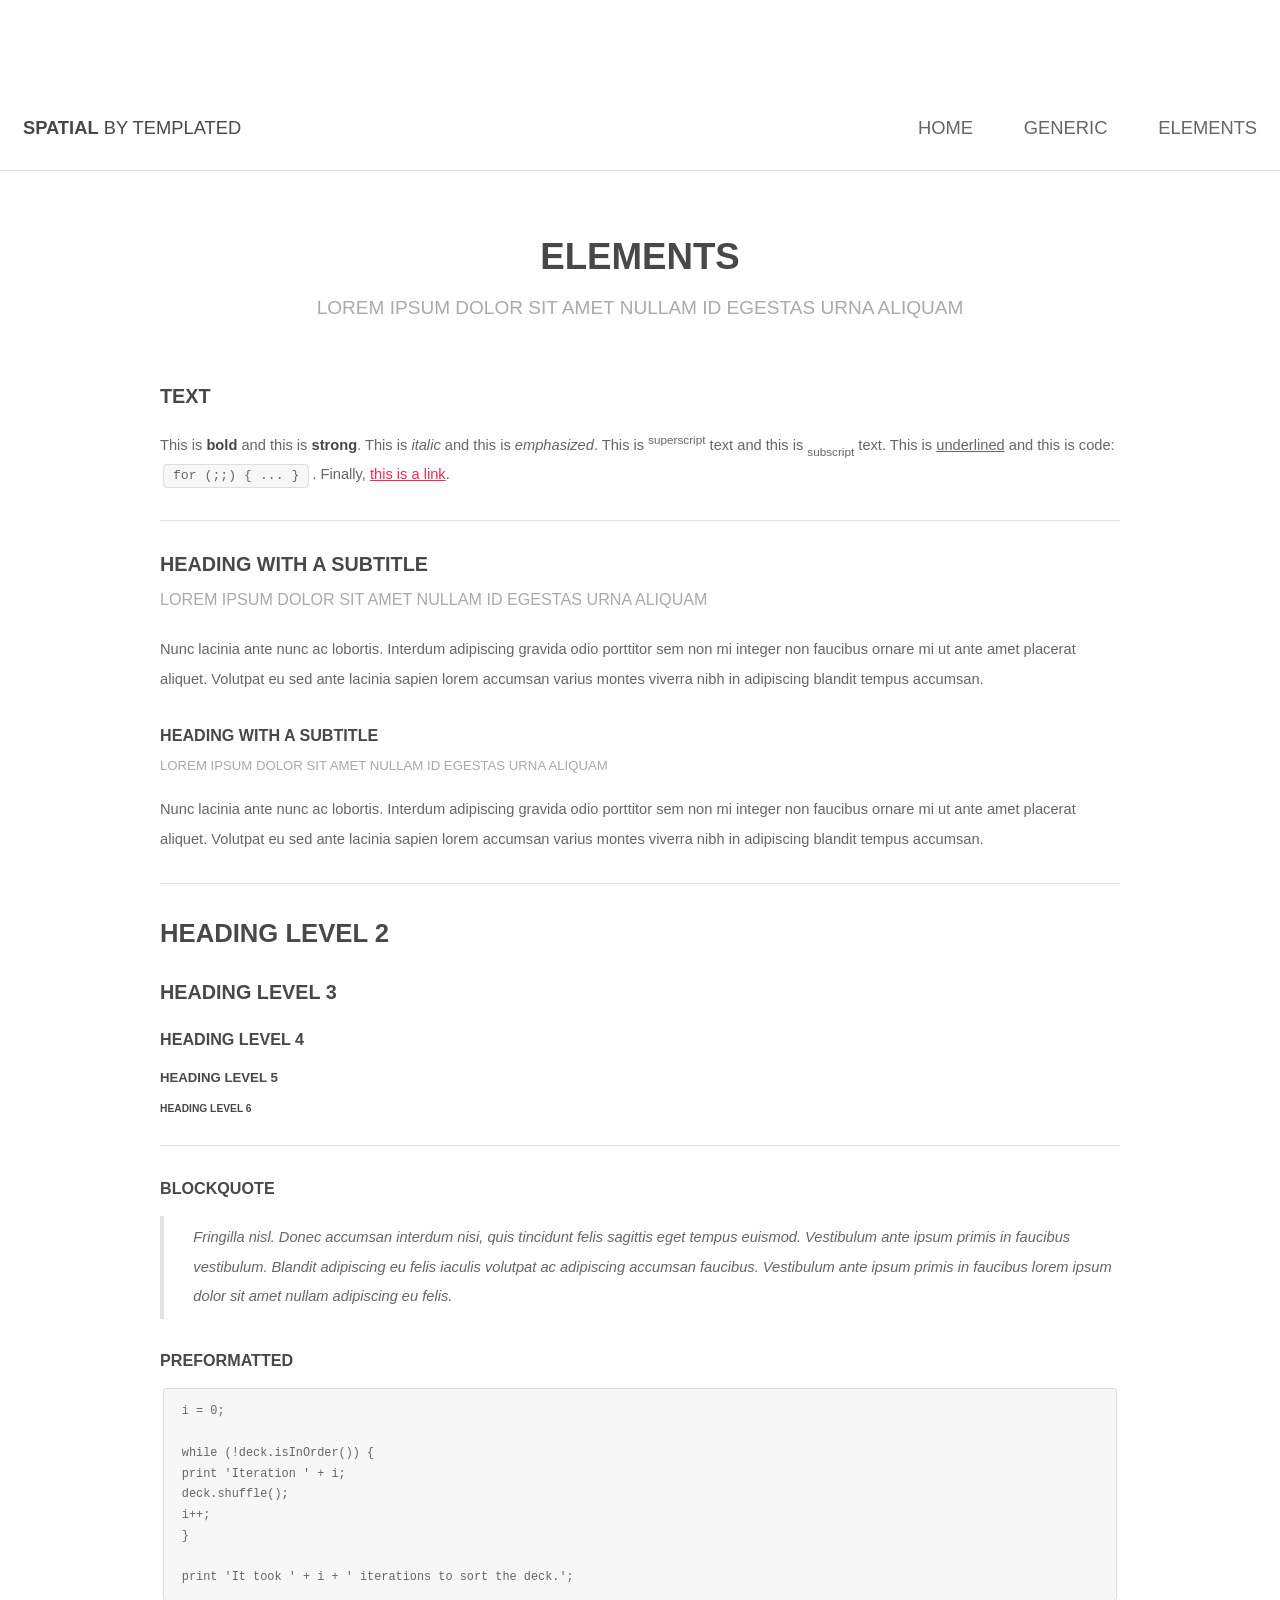
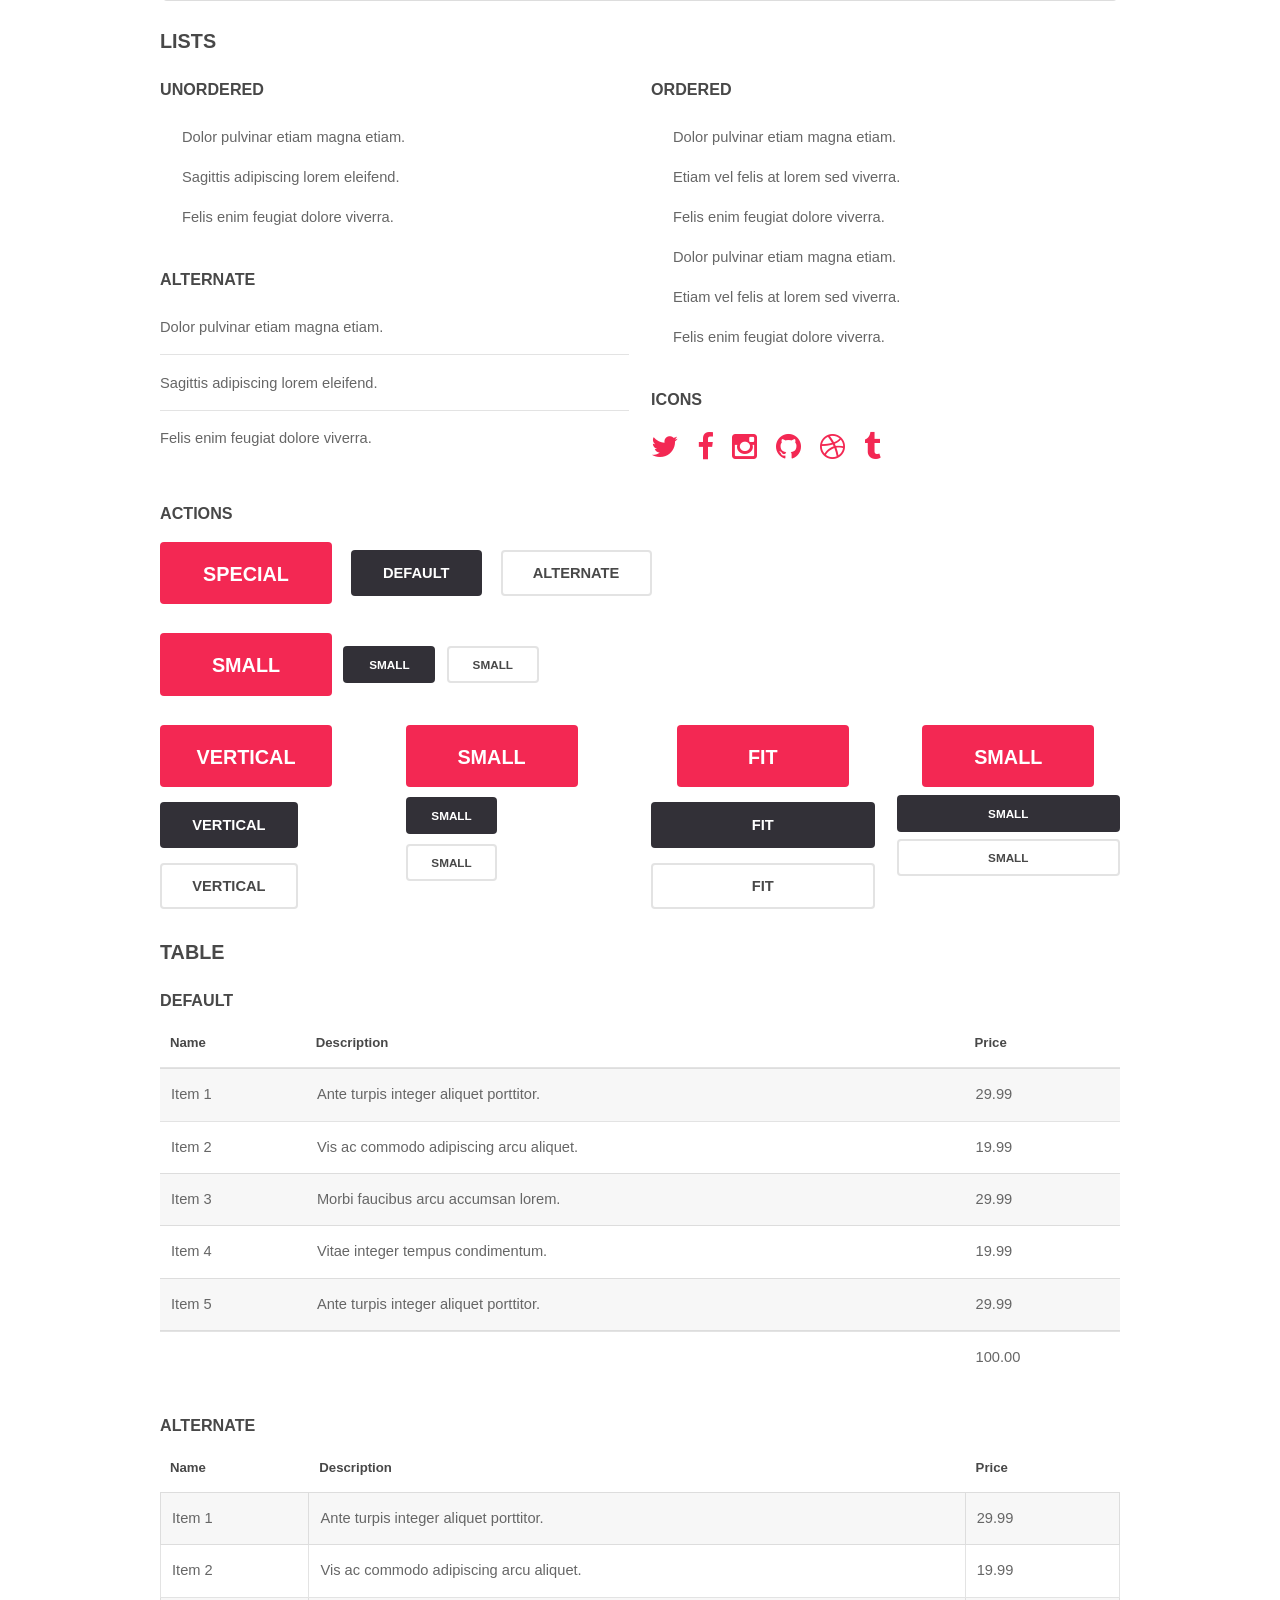
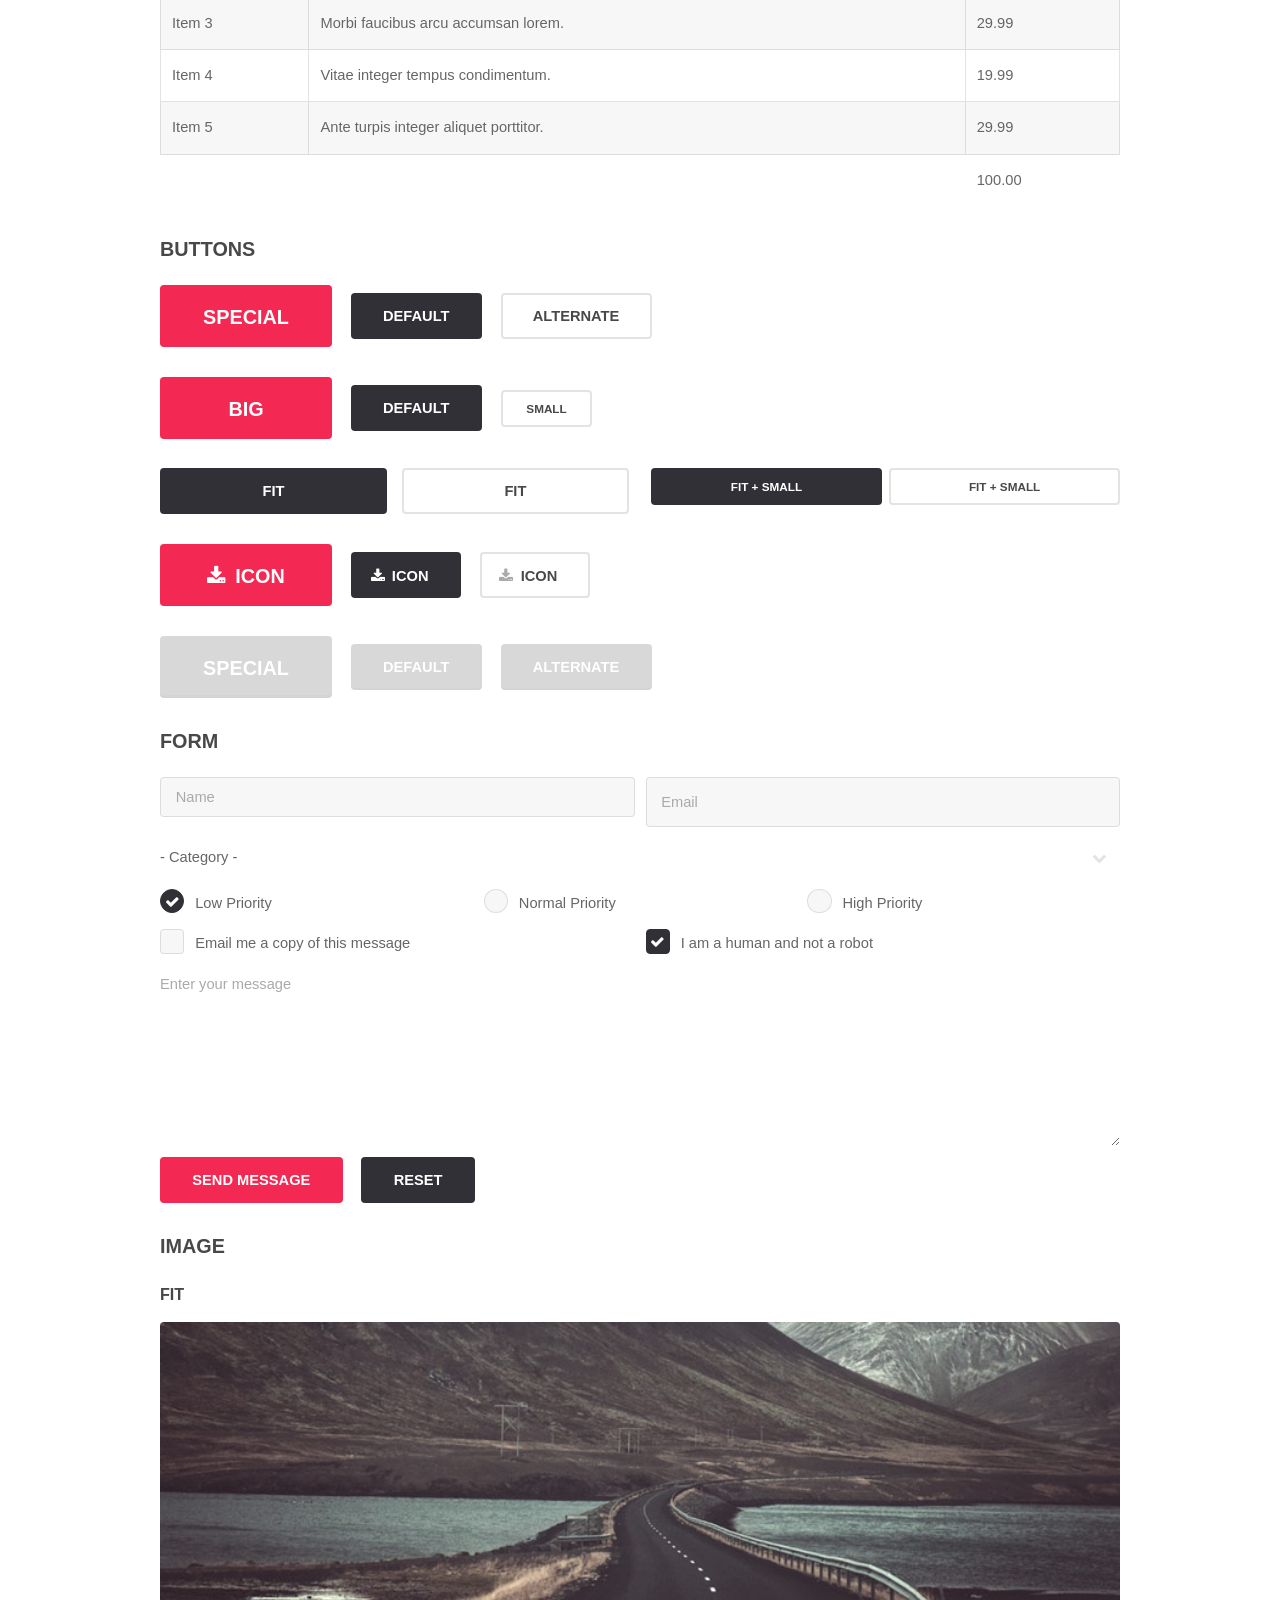
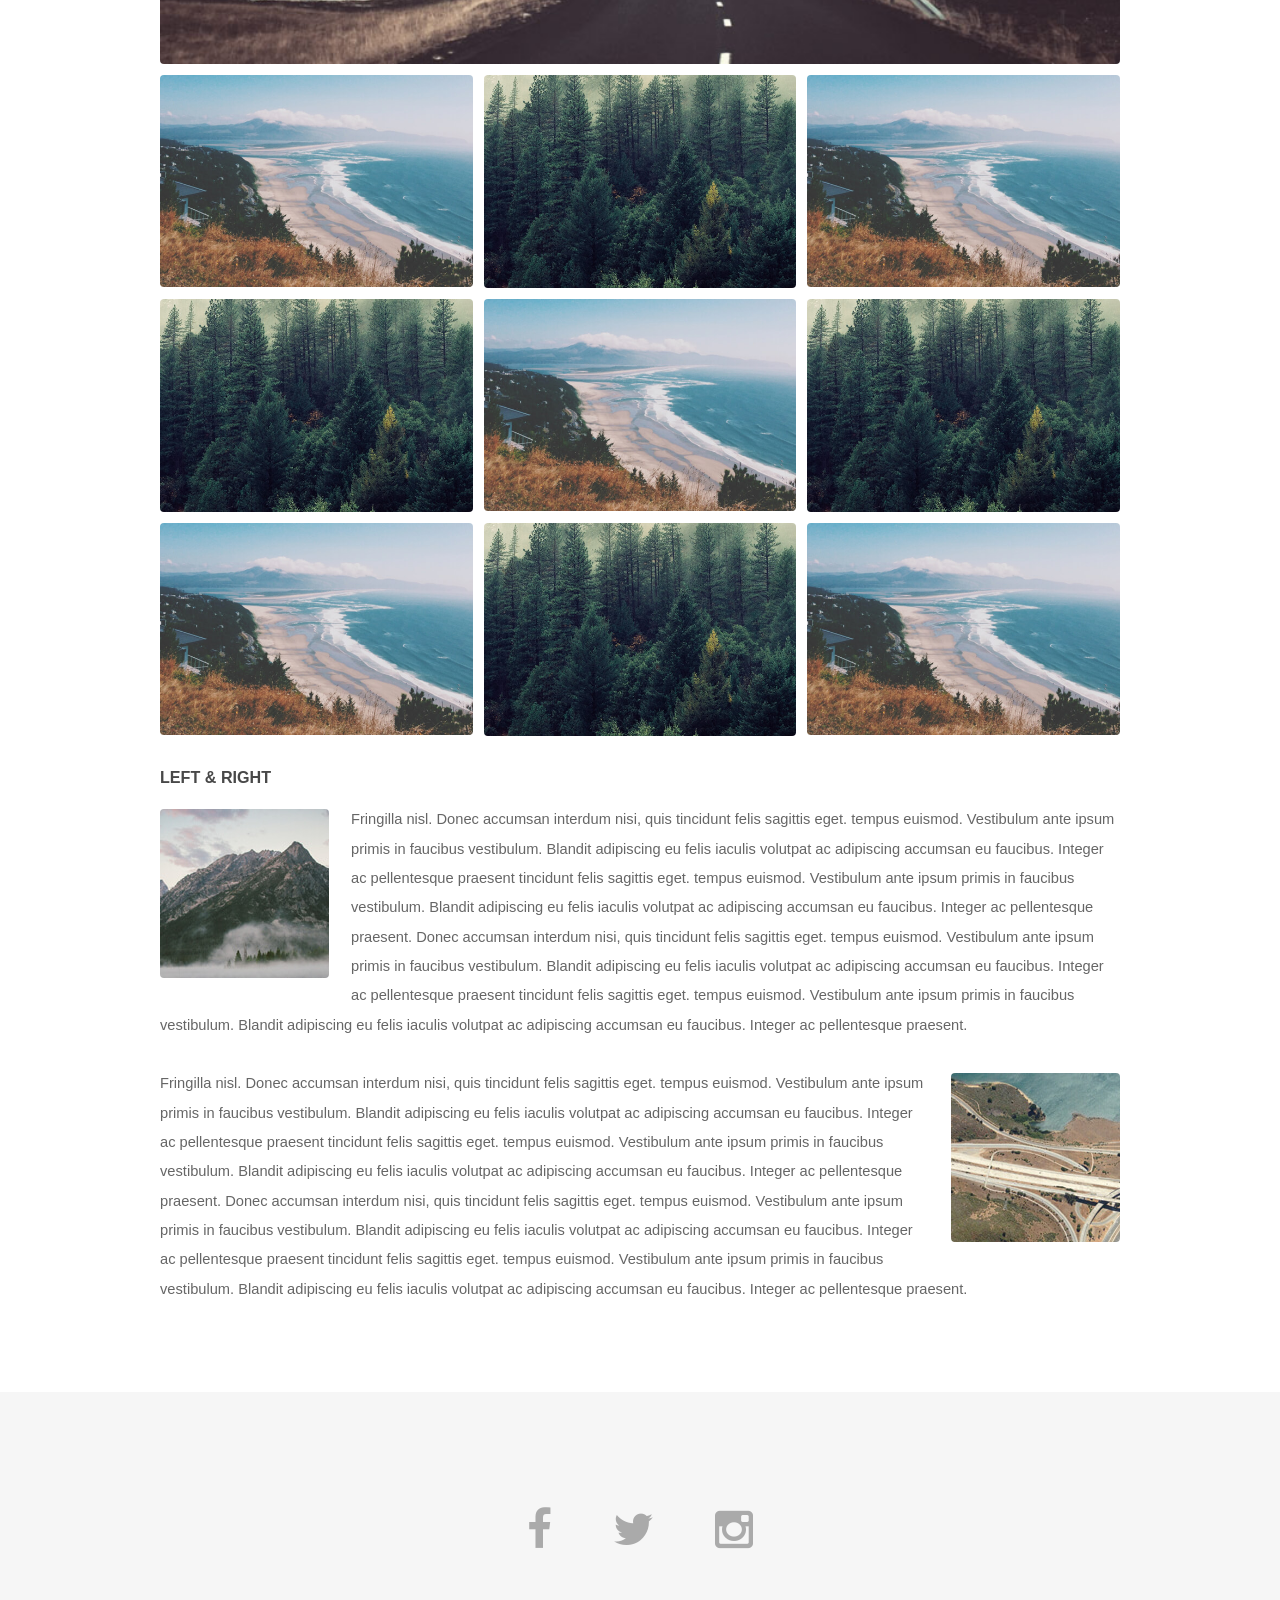
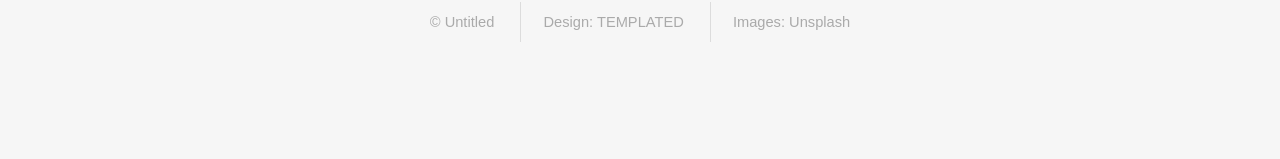
<file: elements.html>
<!DOCTYPE HTML>
<!--
	Spatial by TEMPLATED
	templated.co @templatedco
	Released for free under the Creative Commons Attribution 3.0 license (templated.co/license)
-->
<html>
	<head>
		<title>Elements - Spatial by TEMPLATED</title>
		<meta http-equiv="content-type" content="text/html; charset=utf-8" />
		<meta name="description" content="" />
		<meta name="keywords" content="" />
		<!--[if lte IE 8]><script src="js/html5shiv.js"></script><![endif]-->
		<script src="js/jquery.min.js"></script>
		<script src="js/skel.min.js"></script>
		<script src="js/skel-layers.min.js"></script>
		<script src="js/init.js"></script>
		<noscript>
			<link rel="stylesheet" href="css/skel.css" />
			<link rel="stylesheet" href="css/style.css" />
			<link rel="stylesheet" href="css/style-xlarge.css" />
		</noscript>
	</head>
	<body>

		<!-- Header -->
			<header id="header" class="skels-layers-fixed">
				<h1><strong><a href="index.html">Spatial</a></strong> by Templated</h1>
				<nav id="nav">
					<ul>
						<li><a href="index.html">Home</a></li>
						<li><a href="generic.html">Generic</a></li>
						<li><a href="elements.html">Elements</a></li>
					</ul>
				</nav>
			</header>

		<!-- Main -->
			<section id="main" class="wrapper">
				<div class="container">
					<header class="major special">
						<h2>Elements</h2>
						<p>Lorem ipsum dolor sit amet nullam id egestas urna aliquam</p>
					</header>

					<!-- Text -->
						<section>
							<h3>Text</h3>
							<p>This is <b>bold</b> and this is <strong>strong</strong>. This is <i>italic</i> and this is <em>emphasized</em>.
							This is <sup>superscript</sup> text and this is <sub>subscript</sub> text.
							This is <u>underlined</u> and this is code: <code>for (;;) { ... }</code>. Finally, <a href="#">this is a link</a>.</p>

							<hr />

							<header>
								<h3>Heading with a Subtitle</h3>
								<p>Lorem ipsum dolor sit amet nullam id egestas urna aliquam</p>
							</header>
							<p>Nunc lacinia ante nunc ac lobortis. Interdum adipiscing gravida odio porttitor sem non mi integer non faucibus ornare mi ut ante amet placerat aliquet. Volutpat eu sed ante lacinia sapien lorem accumsan varius montes viverra nibh in adipiscing blandit tempus accumsan.</p>
							<header>
								<h4>Heading with a Subtitle</h4>
								<p>Lorem ipsum dolor sit amet nullam id egestas urna aliquam</p>
							</header>
							<p>Nunc lacinia ante nunc ac lobortis. Interdum adipiscing gravida odio porttitor sem non mi integer non faucibus ornare mi ut ante amet placerat aliquet. Volutpat eu sed ante lacinia sapien lorem accumsan varius montes viverra nibh in adipiscing blandit tempus accumsan.</p>

							<hr />

							<h2>Heading Level 2</h2>
							<h3>Heading Level 3</h3>
							<h4>Heading Level 4</h4>
							<h5>Heading Level 5</h5>
							<h6>Heading Level 6</h6>

							<hr />

							<h4>Blockquote</h4>
							<blockquote>Fringilla nisl. Donec accumsan interdum nisi, quis tincidunt felis sagittis eget tempus euismod. Vestibulum ante ipsum primis in faucibus vestibulum. Blandit adipiscing eu felis iaculis volutpat ac adipiscing accumsan faucibus. Vestibulum ante ipsum primis in faucibus lorem ipsum dolor sit amet nullam adipiscing eu felis.</blockquote>

							<h4>Preformatted</h4>
							<pre><code>i = 0;

while (!deck.isInOrder()) {
print 'Iteration ' + i;
deck.shuffle();
i++;
}

print 'It took ' + i + ' iterations to sort the deck.';</code></pre>
						</section>

					<!-- Lists -->
						<section>
							<h3>Lists</h3>
							<div class="row">
								<div class="6u 12u$(xsmall)">

									<h4>Unordered</h4>
									<ul>
										<li>Dolor pulvinar etiam magna etiam.</li>
										<li>Sagittis adipiscing lorem eleifend.</li>
										<li>Felis enim feugiat dolore viverra.</li>
									</ul>

									<h4>Alternate</h4>
									<ul class="alt">
										<li>Dolor pulvinar etiam magna etiam.</li>
										<li>Sagittis adipiscing lorem eleifend.</li>
										<li>Felis enim feugiat dolore viverra.</li>
									</ul>

								</div>
								<div class="6u$ 12u$(xsmall)">

									<h4>Ordered</h4>
									<ol>
										<li>Dolor pulvinar etiam magna etiam.</li>
										<li>Etiam vel felis at lorem sed viverra.</li>
										<li>Felis enim feugiat dolore viverra.</li>
										<li>Dolor pulvinar etiam magna etiam.</li>
										<li>Etiam vel felis at lorem sed viverra.</li>
										<li>Felis enim feugiat dolore viverra.</li>
									</ol>

									<h4>Icons</h4>
									<ul class="icons">
										<li><a href="#" class="icon fa-twitter"><span class="label">Twitter</span></a></li>
										<li><a href="#" class="icon fa-facebook"><span class="label">Facebook</span></a></li>
										<li><a href="#" class="icon fa-instagram"><span class="label">Instagram</span></a></li>
										<li><a href="#" class="icon fa-github"><span class="label">Github</span></a></li>
										<li><a href="#" class="icon fa-dribbble"><span class="label">Dribbble</span></a></li>
										<li><a href="#" class="icon fa-tumblr"><span class="label">Tumblr</span></a></li>
									</ul>

								</div>
							</div>

							<h4>Actions</h4>
							<ul class="actions">
								<li><a href="#" class="button special">Special</a></li>
								<li><a href="#" class="button">Default</a></li>
								<li><a href="#" class="button alt">Alternate</a></li>
							</ul>
							<ul class="actions small">
								<li><a href="#" class="button special small">Small</a></li>
								<li><a href="#" class="button small">Small</a></li>
								<li><a href="#" class="button alt small">Small</a></li>
							</ul>
							<div class="row">
								<div class="3u 6u(small) 12u$(xsmall)">
									<ul class="actions vertical">
										<li><a href="#" class="button special">Vertical</a></li>
										<li><a href="#" class="button">Vertical</a></li>
										<li><a href="#" class="button alt">Vertical</a></li>
									</ul>
								</div>
								<div class="3u 6u$(small) 12u$(xsmall)">
									<ul class="actions vertical small">
										<li><a href="#" class="button special small">Small</a></li>
										<li><a href="#" class="button small">Small</a></li>
										<li><a href="#" class="button alt small">Small</a></li>
									</ul>
								</div>
								<div class="3u 6u(small) 12u$(xsmall)">
									<ul class="actions vertical">
										<li><a href="#" class="button special fit">Fit</a></li>
										<li><a href="#" class="button fit">Fit</a></li>
										<li><a href="#" class="button alt fit">Fit</a></li>
									</ul>
								</div>
								<div class="3u$ 6u$(small) 12u$(xsmall)">
									<ul class="actions vertical small">
										<li><a href="#" class="button special small fit">Small</a></li>
										<li><a href="#" class="button small fit">Small</a></li>
										<li><a href="#" class="button alt small fit">Small</a></li>
									</ul>
								</div>
							</div>
						</section>

					<!-- Table -->
						<section>
							<h3>Table</h3>
							<h4>Default</h4>
							<div class="table-wrapper">
								<table>
									<thead>
										<tr>
											<th>Name</th>
											<th>Description</th>
											<th>Price</th>
										</tr>
									</thead>
									<tbody>
										<tr>
											<td>Item 1</td>
											<td>Ante turpis integer aliquet porttitor.</td>
											<td>29.99</td>
										</tr>
										<tr>
											<td>Item 2</td>
											<td>Vis ac commodo adipiscing arcu aliquet.</td>
											<td>19.99</td>
										</tr>
										<tr>
											<td>Item 3</td>
											<td> Morbi faucibus arcu accumsan lorem.</td>
											<td>29.99</td>
										</tr>
										<tr>
											<td>Item 4</td>
											<td>Vitae integer tempus condimentum.</td>
											<td>19.99</td>
										</tr>
										<tr>
											<td>Item 5</td>
											<td>Ante turpis integer aliquet porttitor.</td>
											<td>29.99</td>
										</tr>
									</tbody>
									<tfoot>
										<tr>
											<td colspan="2"></td>
											<td>100.00</td>
										</tr>
									</tfoot>
								</table>
							</div>
							<h4>Alternate</h4>
							<div class="table-wrapper">
								<table class="alt">
									<thead>
										<tr>
											<th>Name</th>
											<th>Description</th>
											<th>Price</th>
										</tr>
									</thead>
									<tbody>
										<tr>
											<td>Item 1</td>
											<td>Ante turpis integer aliquet porttitor.</td>
											<td>29.99</td>
										</tr>
										<tr>
											<td>Item 2</td>
											<td>Vis ac commodo adipiscing arcu aliquet.</td>
											<td>19.99</td>
										</tr>
										<tr>
											<td>Item 3</td>
											<td> Morbi faucibus arcu accumsan lorem.</td>
											<td>29.99</td>
										</tr>
										<tr>
											<td>Item 4</td>
											<td>Vitae integer tempus condimentum.</td>
											<td>19.99</td>
										</tr>
										<tr>
											<td>Item 5</td>
											<td>Ante turpis integer aliquet porttitor.</td>
											<td>29.99</td>
										</tr>
									</tbody>
									<tfoot>
										<tr>
											<td colspan="2"></td>
											<td>100.00</td>
										</tr>
									</tfoot>
								</table>
							</div>
						</section>

					<!-- Buttons -->
						<section>
							<h3>Buttons</h3>
							<ul class="actions">
								<li><a href="#" class="button special">Special</a></li>
								<li><a href="#" class="button">Default</a></li>
								<li><a href="#" class="button alt">Alternate</a></li>
							</ul>
							<ul class="actions">
								<li><a href="#" class="button special big">Big</a></li>
								<li><a href="#" class="button">Default</a></li>
								<li><a href="#" class="button alt small">Small</a></li>
							</ul>
							<div class="row">
								<div class="6u 12u$(xsmall)">
									<ul class="actions fit">
										<li><a href="#" class="button fit">Fit</a></li>
										<li><a href="#" class="button alt fit">Fit</a></li>
									</ul>
								</div>
								<div class="6u$ 12u$(xsmall)">
									<ul class="actions fit small">
										<li><a href="#" class="button fit small">Fit + Small</a></li>
										<li><a href="#" class="button alt fit small">Fit + Small</a></li>
									</ul>
								</div>
							</div>
							<ul class="actions">
								<li><a href="#" class="button special icon fa-download">Icon</a></li>
								<li><a href="#" class="button icon fa-download">Icon</a></li>
								<li><a href="#" class="button alt icon fa-download">Icon</a></li>
							</ul>
							<ul class="actions">
								<li><span class="button special disabled">Special</span></li>
								<li><span class="button disabled">Default</span></li>
								<li><span class="button alt disabled">Alternate</span></li>
							</ul>
						</section>

					<!-- Form -->
						<section>
							<h3>Form</h3>
							<form method="post" action="#">
								<div class="row uniform 50%">
									<div class="6u 12u$(xsmall)">
										<input type="text" name="name" id="name" value="" placeholder="Name" />
									</div>
									<div class="6u$ 12u$(xsmall)">
										<input type="email" name="email" id="email" value="" placeholder="Email" />
									</div>
									<div class="12u$">
										<div class="select-wrapper">
											<select name="category" id="category">
												<option value="">- Category -</option>
												<option value="1">Manufacturing</option>
												<option value="1">Shipping</option>
												<option value="1">Administration</option>
												<option value="1">Human Resources</option>
											</select>
										</div>
									</div>
									<div class="4u 12u$(xsmall)">
										<input type="radio" id="priority-low" name="priority" checked>
										<label for="priority-low">Low Priority</label>
									</div>
									<div class="4u 12u$(xsmall)">
										<input type="radio" id="priority-normal" name="priority">
										<label for="priority-normal">Normal Priority</label>
									</div>
									<div class="4u$ 12u$(xsmall)">
										<input type="radio" id="priority-high" name="priority">
										<label for="priority-high">High Priority</label>
									</div>
									<div class="6u 12u$(small)">
										<input type="checkbox" id="copy" name="copy">
										<label for="copy">Email me a copy of this message</label>
									</div>
									<div class="6u$ 12u$(small)">
										<input type="checkbox" id="human" name="human" checked>
										<label for="human">I am a human and not a robot</label>
									</div>
									<div class="12u$">
										<textarea name="message" id="message" placeholder="Enter your message" rows="6"></textarea>
									</div>
									<div class="12u$">
										<ul class="actions">
											<li><input type="submit" value="Send Message" class="special" /></li>
											<li><input type="reset" value="Reset" /></li>
										</ul>
									</div>
								</div>
							</form>
						</section>

					<!-- Image -->
						<section>
							<h3>Image</h3>
							<h4>Fit</h4>
							<div class="box alt">
								<div class="row 50% uniform">
									<div class="12u$"><span class="image fit"><img src="images/pic01.jpg" alt="" /></span></div>
									<div class="4u"><span class="image fit"><img src="images/pic02.jpg" alt="" /></span></div>
									<div class="4u"><span class="image fit"><img src="images/pic03.jpg" alt="" /></span></div>
									<div class="4u$"><span class="image fit"><img src="images/pic02.jpg" alt="" /></span></div>
									<div class="4u"><span class="image fit"><img src="images/pic03.jpg" alt="" /></span></div>
									<div class="4u"><span class="image fit"><img src="images/pic02.jpg" alt="" /></span></div>
									<div class="4u$"><span class="image fit"><img src="images/pic03.jpg" alt="" /></span></div>
									<div class="4u"><span class="image fit"><img src="images/pic02.jpg" alt="" /></span></div>
									<div class="4u"><span class="image fit"><img src="images/pic03.jpg" alt="" /></span></div>
									<div class="4u$"><span class="image fit"><img src="images/pic02.jpg" alt="" /></span></div>
								</div>
							</div>

							<h4>Left &amp; Right</h4>
							<p><span class="image left"><img src="images/pic04.jpg" alt="" /></span>Fringilla nisl. Donec accumsan interdum nisi, quis tincidunt felis sagittis eget. tempus euismod. Vestibulum ante ipsum primis in faucibus vestibulum. Blandit adipiscing eu felis iaculis volutpat ac adipiscing accumsan eu faucibus. Integer ac pellentesque praesent tincidunt felis sagittis eget. tempus euismod. Vestibulum ante ipsum primis in faucibus vestibulum. Blandit adipiscing eu felis iaculis volutpat ac adipiscing accumsan eu faucibus. Integer ac pellentesque praesent. Donec accumsan interdum nisi, quis tincidunt felis sagittis eget. tempus euismod. Vestibulum ante ipsum primis in faucibus vestibulum. Blandit adipiscing eu felis iaculis volutpat ac adipiscing accumsan eu faucibus. Integer ac pellentesque praesent tincidunt felis sagittis eget. tempus euismod. Vestibulum ante ipsum primis in faucibus vestibulum. Blandit adipiscing eu felis iaculis volutpat ac adipiscing accumsan eu faucibus. Integer ac pellentesque praesent.</p>
							<p><span class="image right"><img src="images/pic05.jpg" alt="" /></span>Fringilla nisl. Donec accumsan interdum nisi, quis tincidunt felis sagittis eget. tempus euismod. Vestibulum ante ipsum primis in faucibus vestibulum. Blandit adipiscing eu felis iaculis volutpat ac adipiscing accumsan eu faucibus. Integer ac pellentesque praesent tincidunt felis sagittis eget. tempus euismod. Vestibulum ante ipsum primis in faucibus vestibulum. Blandit adipiscing eu felis iaculis volutpat ac adipiscing accumsan eu faucibus. Integer ac pellentesque praesent. Donec accumsan interdum nisi, quis tincidunt felis sagittis eget. tempus euismod. Vestibulum ante ipsum primis in faucibus vestibulum. Blandit adipiscing eu felis iaculis volutpat ac adipiscing accumsan eu faucibus. Integer ac pellentesque praesent tincidunt felis sagittis eget. tempus euismod. Vestibulum ante ipsum primis in faucibus vestibulum. Blandit adipiscing eu felis iaculis volutpat ac adipiscing accumsan eu faucibus. Integer ac pellentesque praesent.</p>
						</section>

				</div>
			</section>

		<!-- Footer -->
			<footer id="footer">
				<div class="container">
					<ul class="icons">
						<li><a href="#" class="icon fa-facebook"></a></li>
						<li><a href="#" class="icon fa-twitter"></a></li>
						<li><a href="#" class="icon fa-instagram"></a></li>
					</ul>
					<ul class="copyright">
						<li>&copy; Untitled</li>
						<li>Design: <a href="http://templated.co">TEMPLATED</a></li>
						<li>Images: <a href="http://unsplash.com">Unsplash</a></li>
					</ul>
				</div>
			</footer>

	</body>
</html>
</file>
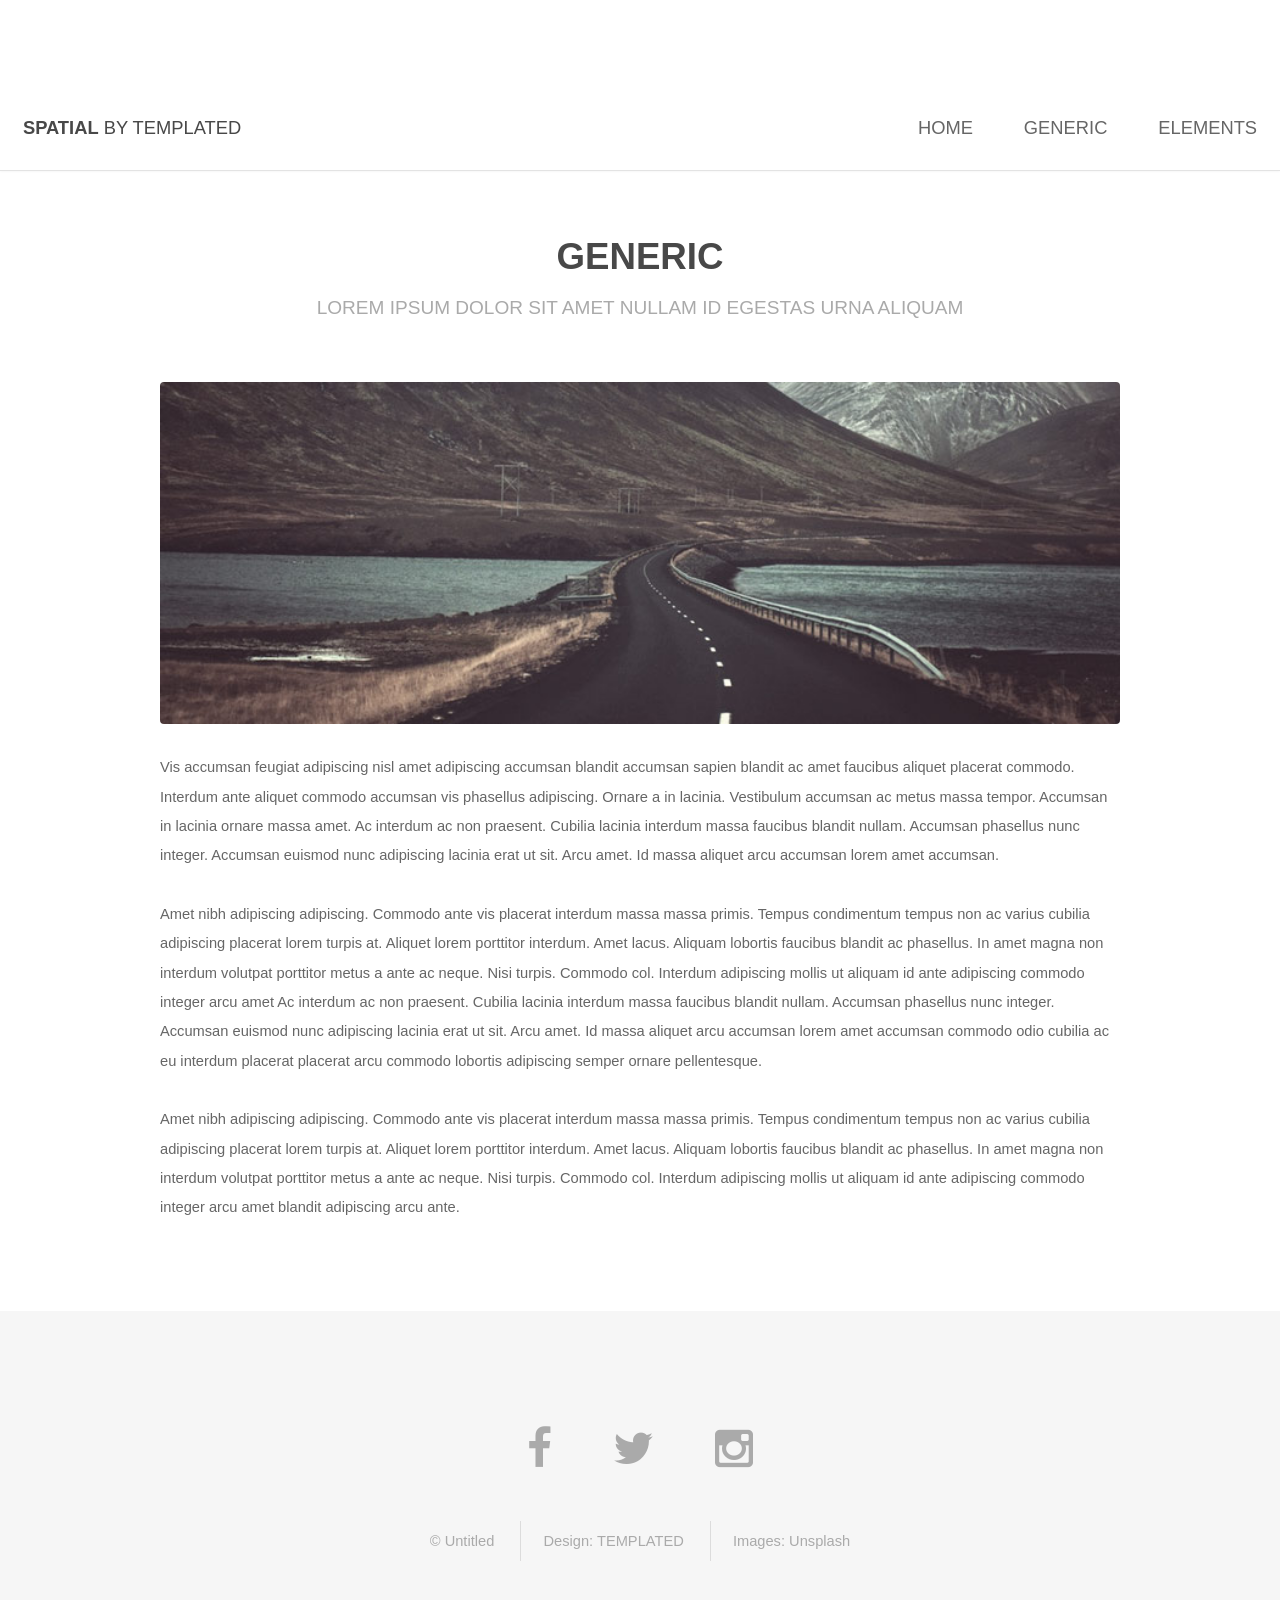
<file: generic.html>
<!DOCTYPE HTML>
<!--
	Spatial by TEMPLATED
	templated.co @templatedco
	Released for free under the Creative Commons Attribution 3.0 license (templated.co/license)
-->
<html>
	<head>
		<title>Generic - Spatial by TEMPLATED</title>
		<meta http-equiv="content-type" content="text/html; charset=utf-8" />
		<meta name="description" content="" />
		<meta name="keywords" content="" />
		<!--[if lte IE 8]><script src="js/html5shiv.js"></script><![endif]-->
		<script src="js/jquery.min.js"></script>
		<script src="js/skel.min.js"></script>
		<script src="js/skel-layers.min.js"></script>
		<script src="js/init.js"></script>
		<noscript>
			<link rel="stylesheet" href="css/skel.css" />
			<link rel="stylesheet" href="css/style.css" />
			<link rel="stylesheet" href="css/style-xlarge.css" />
		</noscript>
	</head>
	<body>

		<!-- Header -->
			<header id="header">
				<h1><strong><a href="index.html">Spatial</a></strong> by Templated</h1>
				<nav id="nav">
					<ul>
						<li><a href="index.html">Home</a></li>
						<li><a href="generic.html">Generic</a></li>
						<li><a href="elements.html">Elements</a></li>
					</ul>
				</nav>
			</header>

		<!-- Main -->
			<section id="main" class="wrapper">
				<div class="container">

					<header class="major special">
						<h2>Generic</h2>
						<p>Lorem ipsum dolor sit amet nullam id egestas urna aliquam</p>
					</header>

					<a href="#" class="image fit"><img src="images/pic01.jpg" alt="" /></a>
					<p>Vis accumsan feugiat adipiscing nisl amet adipiscing accumsan blandit accumsan sapien blandit ac amet faucibus aliquet placerat commodo. Interdum ante aliquet commodo accumsan vis phasellus adipiscing. Ornare a in lacinia. Vestibulum accumsan ac metus massa tempor. Accumsan in lacinia ornare massa amet. Ac interdum ac non praesent. Cubilia lacinia interdum massa faucibus blandit nullam. Accumsan phasellus nunc integer. Accumsan euismod nunc adipiscing lacinia erat ut sit. Arcu amet. Id massa aliquet arcu accumsan lorem amet accumsan.</p>
					<p>Amet nibh adipiscing adipiscing. Commodo ante vis placerat interdum massa massa primis. Tempus condimentum tempus non ac varius cubilia adipiscing placerat lorem turpis at. Aliquet lorem porttitor interdum. Amet lacus. Aliquam lobortis faucibus blandit ac phasellus. In amet magna non interdum volutpat porttitor metus a ante ac neque. Nisi turpis. Commodo col. Interdum adipiscing mollis ut aliquam id ante adipiscing commodo integer arcu amet Ac interdum ac non praesent. Cubilia lacinia interdum massa faucibus blandit nullam. Accumsan phasellus nunc integer. Accumsan euismod nunc adipiscing lacinia erat ut sit. Arcu amet. Id massa aliquet arcu accumsan lorem amet accumsan commodo odio cubilia ac eu interdum placerat placerat arcu commodo lobortis adipiscing semper ornare pellentesque.</p>
					<p>Amet nibh adipiscing adipiscing. Commodo ante vis placerat interdum massa massa primis. Tempus condimentum tempus non ac varius cubilia adipiscing placerat lorem turpis at. Aliquet lorem porttitor interdum. Amet lacus. Aliquam lobortis faucibus blandit ac phasellus. In amet magna non interdum volutpat porttitor metus a ante ac neque. Nisi turpis. Commodo col. Interdum adipiscing mollis ut aliquam id ante adipiscing commodo integer arcu amet blandit adipiscing arcu ante.</p>

				</div>
			</section>

		<!-- Footer -->
			<footer id="footer">
				<div class="container">
					<ul class="icons">
						<li><a href="#" class="icon fa-facebook"></a></li>
						<li><a href="#" class="icon fa-twitter"></a></li>
						<li><a href="#" class="icon fa-instagram"></a></li>
					</ul>
					<ul class="copyright">
						<li>&copy; Untitled</li>
						<li>Design: <a href="http://templated.co">TEMPLATED</a></li>
						<li>Images: <a href="http://unsplash.com">Unsplash</a></li>
					</ul>
				</div>
			</footer>

	</body>
</html>
</file>
<file: css/skel.css>
/* skel-baseline v2.0.3 | (c) n33 | getskel.com | MIT licensed */

/* Resets (http://meyerweb.com/eric/tools/css/reset/ | v2.0 | 20110126 | License: none (public domain)) */

	html,body,div,span,applet,object,iframe,h1,h2,h3,h4,h5,h6,p,blockquote,pre,a,abbr,acronym,address,big,cite,code,del,dfn,em,img,ins,kbd,q,s,samp,small,strike,strong,sub,sup,tt,var,b,u,i,center,dl,dt,dd,ol,ul,li,fieldset,form,label,legend,table,caption,tbody,tfoot,thead,tr,th,td,article,aside,canvas,details,embed,figure,figcaption,footer,header,hgroup,menu,nav,output,ruby,section,summary,time,mark,audio,video{margin:0;padding:0;border:0;font-size:100%;font:inherit;vertical-align:baseline;}article,aside,details,figcaption,figure,footer,header,hgroup,menu,nav,section{display:block;}body{line-height:1;}ol,ul{list-style:none;}blockquote,q{quotes:none;}blockquote:before,blockquote:after,q:before,q:after{content:'';content:none;}table{border-collapse:collapse;border-spacing:0;}body{-webkit-text-size-adjust:none}

/* Box Model */

	*, *:before, *:after {
		-moz-box-sizing: border-box;
		-webkit-box-sizing: border-box;
		box-sizing: border-box;
	}

/* Container */

	.container {
		margin-left: auto;
		margin-right: auto;

		/* width: (containers) */
		width: 1200px;
	}

	/* Modifiers */

		/* 125% */
			.container.\31 25\25 {
				width: 100%;

				/* max-width: (containers * 1.25) */
				max-width: 1500px;

				/* min-width: (containers) */
				min-width: 1200px;
			}

		/* 75% */
			.container.\37 5\25 {

				/* width: (containers * 0.75) */
				width: 900px;

			}

		/* 50% */
			.container.\35 0\25 {

				/* width: (containers * 0.50) */
				width: 600px;

			}

		/* 25% */
			.container.\32 5\25 {

				/* width: (containers * 0.25) */
				width: 300px;

			}

/* Grid */

	.row {
		border-bottom: solid 1px transparent;
	}

	.row > * {
		float: left;
	}

	.row:after, .row:before {
		content: '';
		display: block;
		clear: both;
		height: 0;
	}

	.row.uniform > * > :first-child {
		margin-top: 0;
	}

	.row.uniform > * > :last-child {
		margin-bottom: 0;
	}

	/* Gutters */

		/* Normal */

			.row > * {
				/* padding: (gutters.horizontal) 0 0 (gutters.vertical) */
				padding: 0 0 0 2em;
			}

			.row {
				/* margin: -(gutters.horizontal) 0 -1px -(gutters.vertical) */
				margin: 0 0 -1px -2em;
			}

			.row.uniform > * {
				/* padding: (gutters.vertical) 0 0 (gutters.vertical) */
				padding: 2em 0 0 2em;
			}

			.row.uniform {
				/* margin: -(gutters.vertical) 0 -1px -(gutters.vertical) */
				margin: -2em 0 -1px -2em;
			}

		/* 200% */

			.row.\32 00\25 > * {
				/* padding: (gutters.horizontal) 0 0 (gutters.vertical) */
				padding: 0 0 0 4em;
			}

			.row.\32 00\25 {
				/* margin: -(gutters.horizontal) 0 -1px -(gutters.vertical) */
				margin: 0 0 -1px -4em;
			}

			.row.uniform.\32 00\25 > * {
				/* padding: (gutters.vertical) 0 0 (gutters.vertical) */
				padding: 4em 0 0 4em;
			}

			.row.uniform.\32 00\25 {
				/* margin: -(gutters.vertical) 0 -1px -(gutters.vertical) */
				margin: -4em 0 -1px -4em;
			}

		/* 150% */

			.row.\31 50\25 > * {
				/* padding: (gutters.horizontal) 0 0 (gutters.vertical) */
				padding: 0 0 0 1.5em;
			}

			.row.\31 50\25 {
				/* margin: -(gutters.horizontal) 0 -1px -(gutters.vertical) */
				margin: 0 0 -1px -1.5em;
			}

			.row.uniform.\31 50\25 > * {
				/* padding: (gutters.vertical) 0 0 (gutters.vertical) */
				padding: 1.5em 0 0 1.5em;
			}

			.row.uniform.\31 50\25 {
				/* margin: -(gutters.vertical) 0 -1px -(gutters.vertical) */
				margin: -1.5em 0 -1px -1.5em;
			}

		/* 50% */

			.row.\35 0\25 > * {
				/* padding: (gutters.horizontal) 0 0 (gutters.vertical) */
				padding: 0 0 0 1em;
			}

			.row.\35 0\25 {
				/* margin: -(gutters.horizontal) 0 -1px -(gutters.vertical) */
				margin: 0 0 -1px -1em;
			}

			.row.uniform.\35 0\25 > * {
				/* padding: (gutters.vertical) 0 0 (gutters.vertical) */
				padding: 1em 0 0 1em;
			}

			.row.uniform.\35 0\25 {
				/* margin: -(gutters.vertical) 0 -1px -(gutters.vertical) */
				margin: -1em 0 -1px -1em;
			}

		/* 25% */

			.row.\32 5\25 > * {
				/* padding: (gutters.horizontal) 0 0 (gutters.vertical) */
				padding: 0 0 0 0.5em;
			}

			.row.\32 5\25 {
				/* margin: -(gutters.horizontal) 0 -1px -(gutters.vertical) */
				margin: 0 0 -1px -0.5em;
			}

			.row.uniform.\32 5\25 > * {
				/* padding: (gutters.vertical) 0 0 (gutters.vertical) */
				padding: 0.5em 0 0 0.5em;
			}

			.row.uniform.\32 5\25 {
				/* margin: -(gutters.vertical) 0 -1px -(gutters.vertical) */
				margin: -0.5em 0 -1px -0.5em;
			}

		/* 0% */

			.row.\30 \25 > * {
				padding: 0;
			}

			.row.\30 \25 {
				margin: 0 0 -1px 0;
			}

	/* Cells */

		.\31 2u, .\31 2u\24 { width: 100%; clear: none; margin-left: 0; }
		.\31 1u, .\31 1u\24 { width: 91.6666666667%; clear: none; margin-left: 0; }
		.\31 0u, .\31 0u\24 { width: 83.3333333333%; clear: none; margin-left: 0; }
		.\39 u, .\39 u\24 { width: 75%; clear: none; margin-left: 0; }
		.\38 u, .\38 u\24 { width: 66.6666666667%; clear: none; margin-left: 0; }
		.\37 u, .\37 u\24 { width: 58.3333333333%; clear: none; margin-left: 0; }
		.\36 u, .\36 u\24 { width: 50%; clear: none; margin-left: 0; }
		.\35 u, .\35 u\24 { width: 41.6666666667%; clear: none; margin-left: 0; }
		.\34 u, .\34 u\24 { width: 33.3333333333%; clear: none; margin-left: 0; }
		.\33 u, .\33 u\24 { width: 25%; clear: none; margin-left: 0; }
		.\32 u, .\32 u\24 { width: 16.6666666667%; clear: none; margin-left: 0; }
		.\31 u, .\31 u\24 { width: 8.3333333333%; clear: none; margin-left: 0; }

		.\31 2u\24 + *,
		.\31 1u\24 + *,
		.\31 0u\24 + *,
		.\39 u\24 + *,
		.\38 u\24 + *,
		.\37 u\24 + *,
		.\36 u\24 + *,
		.\35 u\24 + *,
		.\34 u\24 + *,
		.\33 u\24 + *,
		.\32 u\24 + *,
		.\31 u\24 + * {
			clear: left;
		}

		.\-11u { margin-left: 91.6666666667% }
		.\-10u { margin-left: 83.3333333333% }
		.\-9u { margin-left: 75% }
		.\-8u { margin-left: 66.6666666667% }
		.\-7u { margin-left: 58.3333333333% }
		.\-6u { margin-left: 50% }
		.\-5u { margin-left: 41.6666666667% }
		.\-4u { margin-left: 33.3333333333% }
		.\-3u { margin-left: 25% }
		.\-2u { margin-left: 16.6666666667% }
		.\-1u { margin-left: 8.3333333333% }
</file>
<file: css/style-xlarge.css>
/*
	Spatial by TEMPLATED
	templated.co @templatedco
	Released for free under the Creative Commons Attribution 3.0 license (templated.co/license)
*/

/* Basic */

	body, input, select, textarea {
		font-size: 11pt;
	}
</file>
<file: css/style.css>
@charset "UTF-8";
@import url(font-awesome.min.css);
@import "http://fonts.googleapis.com/css?family=Raleway:400,700";

/*
	Spatial by TEMPLATED
	templated.co @templatedco
	Released for free under the Creative Commons Attribution 3.0 license (templated.co/license)
*/

/* Basic */

	body {
		background: #fff;
	}

		body.is-loading *, body.is-loading *:before, body.is-loading *:after {
			-moz-animation: none !important;
			-webkit-animation: none !important;
			-o-animation: none !important;
			-ms-animation: none !important;
			animation: none !important;
			-moz-transition: none !important;
			-webkit-transition: none !important;
			-o-transition: none !important;
			-ms-transition: none !important;
			transition: none !important;
		}

	body, input, select, textarea {
		color: #666;
		font-family: "游ゴシック", Arial, Helvetica, sans-serif;
		font-size: 13pt;
		font-weight: 400;
		line-height: 2em;
	}

	a {
		color: #f32853;
		text-decoration: underline;
	}

		a:hover {
			text-decoration: none;
		}

	strong, b {
		color: #484848;
		font-weight: 700;
	}

	em, i {
		font-style: italic;
	}

	p {
		margin: 0 0 2em 0;
	}

	h1, h2, h3, h4, h5, h6 {
		color: #484848;
		font-weight: 700;
		line-height: 1em;
		margin: 0 0 1em 0;
		text-transform: uppercase;
	}

		h1 a, h2 a, h3 a, h4 a, h5 a, h6 a {
			color: inherit;
			text-decoration: none;
		}

	h2 {
		font-size: 1.75em;
		line-height: 1.5em;
	}

	h3 {
		font-size: 1.35em;
		line-height: 1.5em;
	}

	h4 {
		font-size: 1.1em;
		line-height: 1.5em;
	}

	h5 {
		font-size: 0.9em;
		line-height: 1.5em;
	}

	h6 {
		font-size: 0.7em;
		line-height: 1.5em;
	}

	sub {
		font-size: 0.8em;
		position: relative;
		top: 0.5em;
	}

	sup {
		font-size: 0.8em;
		position: relative;
		top: -0.5em;
	}

	hr {
		border: 0;
		border-bottom: solid 1px rgba(144, 144, 144, 0.25);
		margin: 2em 0;
	}

		hr.major {
			margin: 3em 0;
		}

	blockquote {
		border-left: solid 4px rgba(144, 144, 144, 0.25);
		font-style: italic;
		margin: 0 0 2em 0;
		padding: 0.5em 0 0.5em 2em;
	}

	code {
		background: rgba(144, 144, 144, 0.075);
		border-radius: 4px;
		border: solid 1px rgba(144, 144, 144, 0.25);
		font-family: "游ゴシック", monospace;
		font-size: 0.9em;
		margin: 0 0.25em;
		padding: 0.25em 0.65em;
	}

	pre {
		-webkit-overflow-scrolling: touch;
		font-family: "游ゴシック", monospace;
		font-size: 0.9em;
		margin: 0 0 2em 0;
	}

		pre code {
			display: block;
			line-height: 1.75em;
			padding: 1em 1.5em;
			overflow-x: auto;
		}

	.align-left {
		text-align: left;
	}

	.align-center {
		text-align: center;
	}

	.align-right {
		text-align: right;
	}

	ul {
		padding-left: 0;
	}
	
	li {
		list-style: none;
		line-height: 40px;
	}
/* Section/Article */

	section.special, article.special, header.special {
		text-align: center;
	}

	header p {
		color: #aaa;
		position: relative;
		margin: 0 0 1.5em 0;
		text-transform: uppercase;
	}

	header h2 + p {
		font-size: 1.25em;
		margin-top: -1em;
		line-height: 1.5em;
	}

	header h3 + p {
		font-size: 1.1em;
		margin-top: -0.8em;
		line-height: 1.5em;
	}

	header h4 + p,
	header h5 + p,
	header h6 + p {
		font-size: 0.9em;
		margin-top: -0.6em;
		line-height: 1.5em;
	}

	header.major {
		margin: 0 0 6em 0;
	}

		header.major h2 {
			font-size: 3em;
		}

		header.major h2, header.major h3, header.major h4, header.major h5, header.major h6 {
			display: inline-block;
			margin: 0 0 0.8em;
		}

		header.major p {
			font-size: 1.7em;
			margin-bottom: 0;
		}
	/*loading*/

	/* Loading背景画面設定　*/
	#loading {
		/*fixedで全面に固定*/
	  position: fixed;
	  width: 100%;
	  height: 100%;
	  z-index: 999;
	  background:#333;
	  text-align:center;
	  color:#fff;
	}

	/* Loading画像中央配置　*/
	#loading_logo {
	  position: absolute;
	  top: 50%;
	  left: 50%;
	  transform: translate(-50%, -50%);
	}

	/* Loading アイコンの大きさ設定　*/
	#splash_logo img {
	  width:260px;
	}


/* about */

	#about{
		margin: 0 0 100px 0;
	}

	@media screen and (max-width:768px) {
	#about{
		margin: 0 0 100px 0;
	}

	}
/*
	#about h2{
		text-align: center;
		color:#eb6100;
		margin:0 0 100px 0;
	}

	@media screen and (max-width:550px) {
	#about h2{
		margin:0 0 50px 0;
		}
	}
*/
	#about .about-list{
	   width: 96%;
		max-width: 900px;
		margin: 0 auto;
	}

	#about .about-list li{
		border-bottom: 1px solid #ccc;
		margin:0 0 15px 0;
		padding: 0 0 15px 0;
	}

	#about .about-list dl{
		 display: flex;
		justify-content: space-between;
	}

	#about .about-list dt{
		width:30%;
		padding: 0 0 0 40px;
	}

	@media screen and (max-width:590px) {

	#about .about-list dt{
		 padding:0 0 0 10px; 
		}
	}

	#about .about-list dd{
		width:65%;
	}


/* Form */

	form {
		margin: 0 0 2em 0;
	}

	label {
		color: #484848;
		display: block;
		font-size: 0.9em;
		font-weight: 700;
		margin: 0 0 1em 0;
	}

	input[type="text"],
	input[type="password"],
	input[type="email"],
	select,
	textarea {
		-moz-appearance: none;
		-webkit-appearance: none;
		-o-appearance: none;
		-ms-appearance: none;
		appearance: none;
		background: rgba(144, 144, 144, 0.075);
		border-radius: 4px;
		border: none;
		border: solid 1px rgba(144, 144, 144, 0.25);
		color: inherit;
		display: block;
		outline: 0;
		padding: 0 1em;
		text-decoration: none;
		width: 100%;
	}

		input[type="text"]:invalid,
		input[type="password"]:invalid,
		input[type="email"]:invalid,
		select:invalid,
		textarea:invalid {
			box-shadow: none;
		}

		input[type="text"]:focus,
		input[type="password"]:focus,
		input[type="email"]:focus,
		select:focus,
		textarea:focus {
			border-color: #f32853;
			box-shadow: 0 0 0 1px #f32853;
		}

	.select-wrapper {
		text-decoration: none;
		display: block;
		position: relative;
	}

		.select-wrapper:before {
			content: "";
			-moz-osx-font-smoothing: grayscale;
			-webkit-font-smoothing: antialiased;
			font-family: FontAwesome;
			font-style: normal;
			font-weight: normal;
			text-transform: none !important;
		}

		.select-wrapper:before {
			color: rgba(144, 144, 144, 0.25);
			display: block;
			height: 2.75em;
			line-height: 2.75em;
			pointer-events: none;
			position: absolute;
			right: 0;
			text-align: center;
			top: 0;
			width: 2.75em;
		}

		.select-wrapper select::-ms-expand {
			display: none;
		}

	input[type="text"],
	input[type="password"],
	input[type="email"],
	select {
		height: 2.75em;
	}

	textarea {
		padding: 0.75em 1em;
	}

	input[type="checkbox"],
	input[type="radio"] {
		-moz-appearance: none;
		-webkit-appearance: none;
		-o-appearance: none;
		-ms-appearance: none;
		appearance: none;
		display: block;
		float: left;
		margin-right: -2em;
		opacity: 0;
		width: 1em;
		z-index: -1;
	}

		input[type="checkbox"] + label,
		input[type="radio"] + label {
			text-decoration: none;
			color: #666;
			cursor: pointer;
			display: inline-block;
			font-size: 1em;
			font-weight: 400;
			padding-left: 2.4em;
			padding-right: 0.75em;
			position: relative;
		}

			input[type="checkbox"] + label:before,
			input[type="radio"] + label:before {
				-moz-osx-font-smoothing: grayscale;
				-webkit-font-smoothing: antialiased;
				font-family: FontAwesome;
				font-style: normal;
				font-weight: normal;
				text-transform: none !important;
			}

			input[type="checkbox"] + label:before,
			input[type="radio"] + label:before {
				background: rgba(144, 144, 144, 0.075);
				border-radius: 4px;
				border: solid 1px rgba(144, 144, 144, 0.25);
				content: '';
				display: inline-block;
				height: 1.65em;
				left: 0;
				line-height: 1.58125em;
				position: absolute;
				text-align: center;
				top: 0;
				width: 1.65em;
			}

		input[type="checkbox"]:checked + label:before,
		input[type="radio"]:checked + label:before {
			background: #323037;
			border-color: #323037;
			color: #ffffff;
			content: '\f00c';
		}

		input[type="checkbox"]:focus + label:before,
		input[type="radio"]:focus + label:before {
			border-color: #f32853;
			box-shadow: 0 0 0 1px #f32853;
		}

	input[type="checkbox"] + label:before {
		border-radius: 4px;
	}

	input[type="radio"] + label:before {
		border-radius: 100%;
	}

	::-webkit-input-placeholder {
		color: #aaa !important;
		opacity: 1.0;
	}

	:-moz-placeholder {
		color: #aaa !important;
		opacity: 1.0;
	}

	::-moz-placeholder {
		color: #aaa !important;
		opacity: 1.0;
	}

	:-ms-input-placeholder {
		color: #aaa !important;
		opacity: 1.0;
	}

	.formerize-placeholder {
		color: #aaa !important;
		opacity: 1.0;
	}


/* Box */

	.box {
		border-radius: 4px;
		border: solid 1px rgba(144, 144, 144, 0.25);
		margin-bottom: 2em;
		padding: 1.5em;
	}

		.box > :last-child,
		.box > :last-child > :last-child,
		.box > :last-child > :last-child > :last-child {
			margin-bottom: 0;
		}

		.box.alt {
			border: 0;
			border-radius: 0;
			padding: 0;
		}

/* Feature */

	.feature-grid {
		position: relative;
	}

		.feature-grid:after {
			clear: both;
			content: '';
			display: block;
		}

		.feature-grid .feature {
			display: inline-block;
			float: left;
			margin-bottom: 3em;
			width: 50%;
		}

			.feature-grid .feature .content {
				width: 60%;
			}

			.feature-grid .feature .image {
				width: 30%;
			}

				.feature-grid .feature .image img {
					display: inline;
					max-width: 100%;
				}

			.feature-grid .feature:nth-child(odd) .content, .feature-grid .feature:nth-child(odd) .image {
				float: right;
				margin-right: 5%;
				text-align: right;
			}

			.feature-grid .feature:nth-child(even) .content, .feature-grid .feature:nth-child(even) .image {
				float: left;
				margin-left: 5%;
				text-align: left;
			}

/* Icon */

	.icon {
		text-decoration: none;
		border-bottom: none;
		position: relative;
	}

		.icon:before {
			-moz-osx-font-smoothing: grayscale;
			-webkit-font-smoothing: antialiased;
			font-family: FontAwesome;
			font-style: normal;
			font-weight: normal;
			text-transform: none !important;
		}

		.icon > .label {
			display: none;
		}

/* Image */

	.image {
		border-radius: 4px;
		border: 0;
		display: inline-block;
		position: relative;
	}

		.image img {
			border-radius: 4px;
			display: block;
		}

		.image.left {
			float: left;
			padding: 0 1.5em 1em 0;
			top: 0.25em;
		}

		.image.right {
			float: right;
			padding: 0 0 1em 1.5em;
			top: 0.25em;
		}

		.image.left, .image.right {
			max-width: 40%;
		}

			.image.left img, .image.right img {
				width: 100%;
			}

		.image.fit {
			display: block;
			margin: 0 0 2em 0;
			width: 100%;
		}

			.image.fit img {
				width: 100%;
			}

		.image.rounded {
			border-radius: 100%;
		}

			.image.rounded img {
				border: solid 0.5em rgba(144, 144, 144, 0.25);
				border-radius: 100%;
			}

		.image.captioned {
			border-radius: 0;
			margin-bottom: 4em;
		}

			.image.captioned img {
				border-radius: 0;
			}

			.image.captioned h3 {
				background-color: #fff;
				box-shadow: 0px 0.0375em 0.125em 0px rgba(0, 0, 0, 0.15);
				display: block;
				padding: 2em 1em;
			}

/* List */

	ol {
		list-style: decimal;
		margin: 0 0 2em 0;
		padding-left: 1.25em;
	}

		ol li {
			padding-left: 0.25em;
		}

	ul {
		list-style: disc;
		margin: 0 0 2em 0;
		padding-left: 1em;
	}

		ul li {
			padding-left: 0.5em;
		}

		ul.alt {
			list-style: none;
			padding-left: 0;
		}

			ul.alt li {
				border-top: solid 1px rgba(144, 144, 144, 0.25);
				padding: 0.5em 0;
			}

				ul.alt li:first-child {
					border-top: 0;
					padding-top: 0;
				}

		ul.icons {
			cursor: default;
			list-style: none;
			padding-left: 0;
		}

			ul.icons li {
				display: inline-block;
				padding: 0 1em 0 0;
			}

				ul.icons li:last-child {
					padding-right: 0;
				}

				ul.icons li .icon:before {
					font-size: 2em;
				}

		ul.actions {
			cursor: default;
			list-style: none;
			padding-left: 0;
		}

			ul.actions li {
				display: inline-block;
				padding: 0 1em 0 0;
				vertical-align: middle;
			}

				ul.actions li:last-child {
					padding-right: 0;
				}

			ul.actions.small li {
				padding: 0 0.5em 0 0;
			}

			ul.actions.vertical li {
				display: block;
				padding: 1em 0 0 0;
			}

				ul.actions.vertical li:first-child {
					padding-top: 0;
				}

				ul.actions.vertical li > * {
					margin-bottom: 0;
				}

			ul.actions.vertical.small li {
				padding: 0.5em 0 0 0;
			}

				ul.actions.vertical.small li:first-child {
					padding-top: 0;
				}

			ul.actions.fit {
				display: table;
				margin-left: -1em;
				padding: 0;
				table-layout: fixed;
				width: calc(100% + 1em);
			}

				ul.actions.fit li {
					display: table-cell;
					padding: 0 0 0 1em;
				}

					ul.actions.fit li > * {
						margin-bottom: 0;
					}

				ul.actions.fit.small {
					margin-left: -0.5em;
					width: calc(100% + 0.5em);
				}

					ul.actions.fit.small li {
						padding: 0 0 0 0.5em;
					}

	dl {
		margin: 0 0 2px 0;
	}

/* Table */

	.table-wrapper {
		-webkit-overflow-scrolling: touch;
		overflow-x: auto;
	}

	table {
		margin: 0 0 2em 0;
		width: 100%;
	}

		table tbody tr {
			border: solid 1px rgba(144, 144, 144, 0.25);
			border-left: 0;
			border-right: 0;
		}

			table tbody tr:nth-child(2n + 1) {
				background-color: rgba(144, 144, 144, 0.075);
			}

		table td {
			padding: 0.75em 0.75em;
		}

		table th {
			color: #484848;
			font-size: 0.9em;
			font-weight: 700;
			padding: 0 0.75em 0.75em 0.75em;
			text-align: left;
		}

		table thead {
			border-bottom: solid 2px rgba(144, 144, 144, 0.25);
		}

		table tfoot {
			border-top: solid 2px rgba(144, 144, 144, 0.25);
		}

		table.alt {
			border-collapse: separate;
		}

			table.alt tbody tr td {
				border: solid 1px rgba(144, 144, 144, 0.25);
				border-left-width: 0;
				border-top-width: 0;
			}

				table.alt tbody tr td:first-child {
					border-left-width: 1px;
				}

			table.alt tbody tr:first-child td {
				border-top-width: 1px;
			}

			table.alt thead {
				border-bottom: 0;
			}

			table.alt tfoot {
				border-top: 0;
			}

/* Button */

	input[type="submit"],
	input[type="reset"],
	input[type="button"],
	.button {
		-moz-appearance: none;
		-webkit-appearance: none;
		-o-appearance: none;
		-ms-appearance: none;
		appearance: none;
		-moz-transition: background-color 0.2s ease-in-out, color 0.2s ease-in-out;
		-webkit-transition: background-color 0.2s ease-in-out, color 0.2s ease-in-out;
		-o-transition: background-color 0.2s ease-in-out, color 0.2s ease-in-out;
		-ms-transition: background-color 0.2s ease-in-out, color 0.2s ease-in-out;
		transition: background-color 0.2s ease-in-out, color 0.2s ease-in-out;
		background-color: #323037;
		border-radius: 4px;
		border: 0;
		color: #ffffff !important;
		cursor: pointer;
		display: inline-block;
		font-weight: 700;
		height: 3.15em;
		line-height: 3.25em;
		padding: 0 2.2em;
		text-align: center;
		text-decoration: none;
		text-transform: uppercase;
		white-space: nowrap;
	}

		input[type="submit"]:hover,
		input[type="reset"]:hover,
		input[type="button"]:hover,
		.button:hover {
			background-color: #3e3c45;
		}

		input[type="submit"]:active,
		input[type="reset"]:active,
		input[type="button"]:active,
		.button:active {
			background-color: #262429;
		}

		input[type="submit"].icon,
		input[type="reset"].icon,
		input[type="button"].icon,
		.button.icon {
			padding-left: 1.35em;
		}

			input[type="submit"].icon:before,
			input[type="reset"].icon:before,
			input[type="button"].icon:before,
			.button.icon:before {
				margin-right: 0.5em;
			}

		input[type="submit"].fit,
		input[type="reset"].fit,
		input[type="button"].fit,
		.button.fit {
			display: block;
			margin: 0 0 1em 0;
			width: 100%;
		}

		input[type="submit"].small,
		input[type="reset"].small,
		input[type="button"].small,
		.button.small {
			font-size: 0.8em;
		}

		input[type="submit"].big,
		input[type="reset"].big,
		input[type="button"].big,
		.button.big {
			font-size: 1.35em;
		}

		input[type="submit"].alt,
		input[type="reset"].alt,
		input[type="button"].alt,
		.button.alt {
			background-color: transparent;
			box-shadow: inset 0 0 0 2px rgba(144, 144, 144, 0.25);
			color: #484848 !important;
		}

			input[type="submit"].alt:hover,
			input[type="reset"].alt:hover,
			input[type="button"].alt:hover,
			.button.alt:hover {
				background-color: rgba(144, 144, 144, 0.075);
			}

			input[type="submit"].alt:active,
			input[type="reset"].alt:active,
			input[type="button"].alt:active,
			.button.alt:active {
				background-color: rgba(144, 144, 144, 0.2);
			}

			input[type="submit"].alt.icon:before,
			input[type="reset"].alt.icon:before,
			input[type="button"].alt.icon:before,
			.button.alt.icon:before {
				color: #aaa;
			}

		input[type="submit"].special,
		input[type="reset"].special,
		input[type="button"].special,
		.button.special {
			background-color: #f32853;
			color: #ffffff !important;
		}

			input[type="submit"].special:hover,
			input[type="reset"].special:hover,
			input[type="button"].special:hover,
			.button.special:hover {
				background-color: #f44066;
			}

			input[type="submit"].special:active,
			input[type="reset"].special:active,
			input[type="button"].special:active,
			.button.special:active {
				background-color: #f21040;
			}

		input[type="submit"].disabled, input[type="submit"]:disabled,
		input[type="reset"].disabled,
		input[type="reset"]:disabled,
		input[type="button"].disabled,
		input[type="button"]:disabled,
		.button.disabled,
		.button:disabled {
			background-color: #666 !important;
			box-shadow: inset 0 -0.15em 0 0 rgba(0, 0, 0, 0.15);
			color: #fff !important;
			cursor: default;
			opacity: 0.25;
		}

/* Header */

	#skel-layers-wrapper {
		padding-top: 6em;
	}

	body.landing #skel-layers-wrapper {
		padding-top: 0 !important;
	}

	#header {
		background-color: #fff;
		border-bottom: solid 1px rgba(144, 144, 144, 0.25);
		box-shadow: 0px 0.0375em 0.125em 0px rgba(0, 0, 0, 0.05);
		color: #484848;
		cursor: default;
		font-size: 1.25em;
		height: 4.5em;
		left: 0;
		line-height: 4.4em;
		position: relative;
		text-transform: uppercase;
		top: 0;
		width: 100%;
		z-index: 10000;
	}

		#header h1 {
			color: #484848;
			font-weight: 400;
			height: inherit;
			left: 1.25em;
			line-height: inherit;
			margin: 0;
			padding: 0;
			position: absolute;
			top: 0;
		}

		#header nav {
			height: inherit;
			line-height: inherit;
			position: absolute;
			right: 1.25em;
			top: 0;
			vertical-align: middle;
		}

			#header nav > ul {
				list-style: none;
				margin: 0;
				padding-left: 0;
			}

				#header nav > ul > li {
					border-radius: 4px;
					display: inline-block;
					margin-left: 2.5em;
					padding-left: 0;
				}

					#header nav > ul > li a {
						-moz-transition: color 0.2s ease-in-out;
						-webkit-transition: color 0.2s ease-in-out;
						-o-transition: color 0.2s ease-in-out;
						-ms-transition: color 0.2s ease-in-out;
						transition: color 0.2s ease-in-out;
						color: #666;
						display: inline-block;
						text-decoration: none;
					}

						#header nav > ul > li a:hover {
							color: #484848;
						}

					#header nav > ul > li:first-child {
						margin-left: 0;
					}

					#header nav > ul > li .button {
						border-color: rgba(144, 144, 144, 0.25);
						box-shadow: none;
						height: 3em;
						line-height: 2.9em;
						margin-bottom: 0;
						padding: 0 1.5em;
						position: relative;
						top: -0.075em;
						vertical-align: middle;
					}

		#header .container {
			position: relative;
		}

			#header .container h1 {
				left: 0;
			}

			#header .container nav {
				right: 0;
			}

		#header.alt {
			background-color: rgba(3, 3, 3, 0.5);
			border: 0;
			box-shadow: none;
			height: 3.25em;
			line-height: 3.25em;
			position: fixed;
		}

			#header.alt h1 {
				color: #ffffff;
				left: 2.5em;
				top: 0em;
			}

				#header.alt h1 a {
					color: #ffffff;
				}

			#header.alt nav {
				right: 2em;
				top: 0em;
			}

				#header.alt nav a {
					color: #ddd;
				}

					#header.alt nav a:active, #header.alt nav a:hover {
						color: #ffffff;
					}

			#header.alt .button {
				border-color: rgba(255, 255, 255, 0.5);
				color: #ffffff !important;
			}

/* Banner */

	#banner {
		padding: 16em 0 13em 0;
		background-attachment: fixed;
		background-image: url("images/overlay.png"), url("../images/banner.jpg");
		background-position: center top;
		background-size: cover;
		line-height: 1.75;
		text-align: center;
	}

		#banner :last-child {
			margin-bottom: 0;
		}

		#banner h2 {
			color: #ffffff;
			display: inline-block;
			font-size: 3.5em;
			line-height: 1.35;
			margin-bottom: 0.5em;
		}

		#banner p {
			color: #aaa;
			font-size: 1.5em;
			margin-bottom: 1.75em;
			text-transform: uppercase;
		}

	body.is-touch #banner {
		background-attachment: scroll;
	}

/* Main */

	#main {
		padding-top: 4em;
	}

/* Wrapper */

	.wrapper {
		padding: 6em 0 4em 0;
	}

		.wrapper.style2 {
			background-color: #f6f6f6;
		}

		.wrapper.style3 {
			background-attachment: fixed;
			background-image: url("images/overlay.png"), url("../images/banner.jpg");
			background-position: center center;
			background-size: cover;
		}

			.wrapper.style3 header.major {
				margin-bottom: 3em;
			}

				.wrapper.style3 header.major h2 {
					color: #ffffff;
				}

	body.is-touch .wrapper.style3 {
		background-attachment: scroll;
	}
/* contact */

	#contact{
		margin:0 0 100px 0;
	}
/*
	#contact h2{
		text-align: center;
		margin:0 0 100px 0;
		color: #fff;
	}

	@media screen and (max-width:550px) {
	 #contact h2{
		 margin:0 0 50px 0;
		}
	}
*/
	#contact .form-list{
		width:100%;
		max-width: 700px;
		margin: 0 auto;
	}

	#contact input , button , textarea , select {
		margin:0;
		padding:0;
		border:none;
		outline:none;
		background:none;
		font-size: 16px;
	}

	#contact .form-list input[type='text'] , 
	#contact .form-list input[type='email'] , 
	#contact .form-list textarea{
		width:100%;
		border:1px solid #666;
		background:#fff;
		padding: 10px;
		-webkit-appearance:none;
		   -moz-appearance:none;
				appearance:none;
	}

	#contact .form-list input[type='text'] , input[type='email'] {
		height:50px;
	}

	#contact .submit-btn{
		width:152px;
		margin: 0 auto;
	}
/*
	#contact input[type='submit']{
	   border:2px solid #333;
		color: #333;
		text-align: center;
		padding: 5px 20px;
		width:152px;
		margin: 0 auto;
		transition: all .3s;
	}

	#contact input[type='submit']:hover{
	background: #333;
	color: #fff;
	} 
*/
	#contact input[type="submit"].special,
			 input[type="reset"].special,
			 input[type="button"].special,
			 .button.special {
				 background-color: #f32853;
				 color: #ffffff !important;
				 text-align: center;
				 font-size: 1.35em;
				 padding: 0px 20px;
				 width:172px;
				 margin: 0 auto;
				 transition: all .3s;
			 }

	#contact input[type="submit"].special:hover,
			 input[type="reset"].special:hover,
			 input[type="button"].special:hover,
			 .button.special:hover {
		 		background-color: #f44066;
			 }

	#contact input[type="submit"].special:active,
			 input[type="reset"].special:active,
			 input[type="button"].special:active,
			 .button.special:active {
				background-color: #f21040;
			 }

	#contact .form-list dl{
		display: flex;
		justify-content: space-between;
		flex-wrap: wrap;
		padding:0 0 20px 0;
	}

	#contact .form-list dt{
		width:30%;
	}

	#contact .form-list dt label{
		color: #fff;
	}

	#contact .form-list dd{
		width:66%;
	}

	#contact .form-list textarea {
		height:200px;
	}

	@media screen and (max-width : 1078px ){
	#contact .form-list dt{
		margin:0 0 10px 0;
	}
	#contact .form-list dt,
	#contact .form-list dd{
		width:100%;
	}

	}


/* Footer */

	#footer {
		padding: 8em 0 6em 0;
		background: #f6f6f6;
		color: #aaa;
		text-align: center;
	}

		#footer a {
			-moz-transition: color 0.2s ease-in-out;
			-webkit-transition: color 0.2s ease-in-out;
			-o-transition: color 0.2s ease-in-out;
			-ms-transition: color 0.2s ease-in-out;
			transition: color 0.2s ease-in-out;
			color: #aaa;
			text-decoration: none;
		}

			#footer a:active, #footer a:hover {
				color: #666;
			}

		#footer .icons {
			font-size: 1.5em;
		}

			#footer .icons li {
				padding-right: 2.5em;
			}

				#footer .icons li:last-child {
					padding-right: 0;
				}

		#footer .copyright {
			margin: 2em 0;
			padding: 0;
			text-align: center;
		}

			#footer .copyright li {
				border-left: solid 1px rgba(144, 144, 144, 0.25);
				display: inline-block;
				list-style: none;
				margin-left: 1.5em;
				padding-left: 1.5em;
			}

				#footer .copyright li:first-child {
					border-left: 0;
					margin-left: 0;
					padding-left: 0;
				}
</file>
